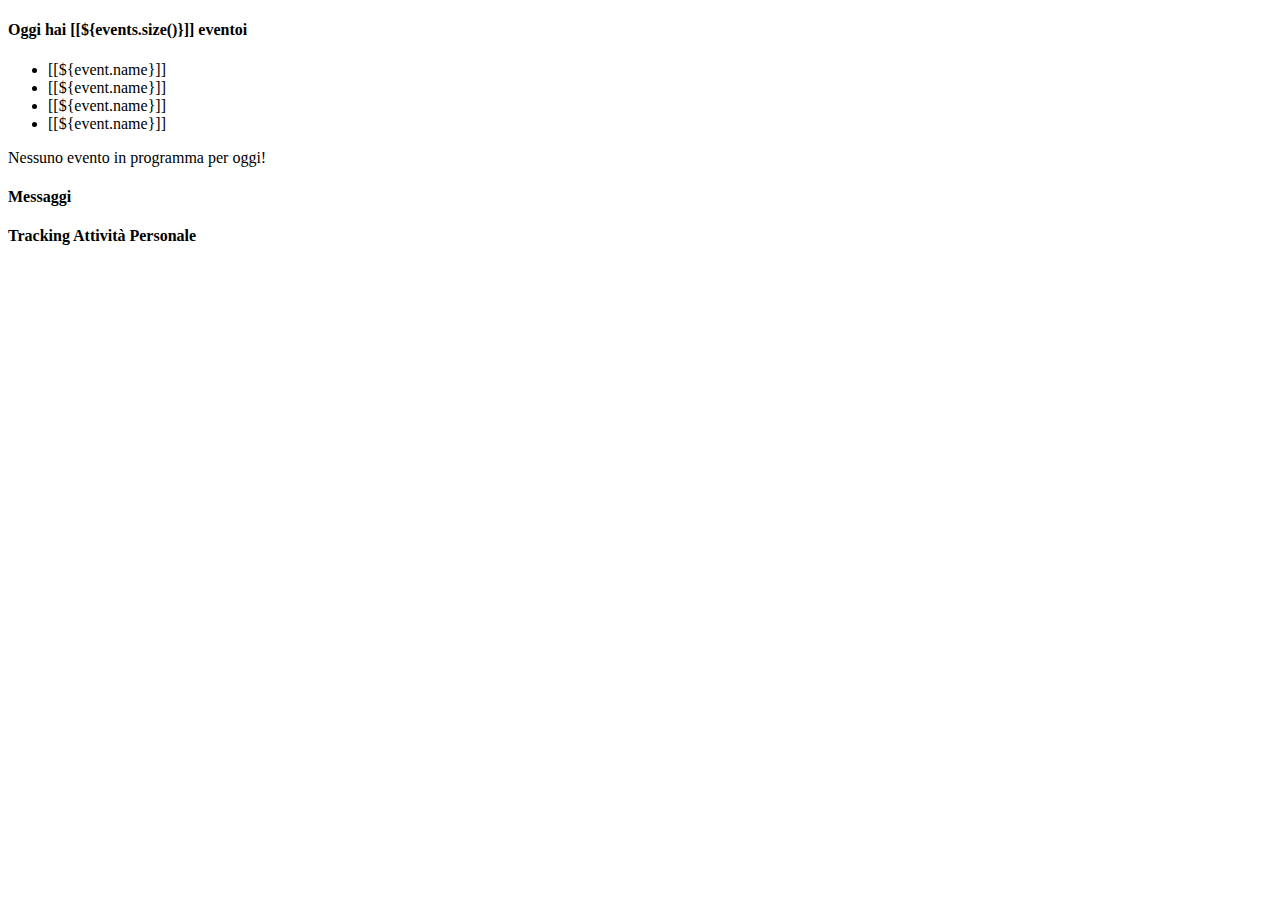
<file: src/main/resources/templates/index.html>
<!DOCTYPE html>
<html lang="en" xmlns:th="http://www.thymeleaf.org" th:replace="~{base_nav::layout(~{::section})}">
<head>
</head>
<body>
<section>
    <div class="container-fluid">
        <div class="row pt-3">
            <!-- Parte sinistra - Colonna stretta -->
            <div class="col-md-4">
                <!-- Prima parte -->
                <div class="mb-4">
                    <!-- Contenuto della prima parte -->
                    <div class="card">
                        <!-- Contenuto della carta -->
                        <div class="card-header">
                            <h4 class="card-title text-center"><i class="fa-regular fa-calendar"></i> Oggi hai [[${events.size()}]] event<span th:if="${events.size() == 1}">o</span><span th:unless="${events.size() == 1}">i</span></h4>
                        </div>
                        <div class="card-body text-center">
                            <ul th:if="${events.size() > 0}" class="list-group list-group-flush">
                                <th:block th:each="event : ${events}">
                                    <li th:if="${event.festivity}" class="list-group-item"><i class="fa-sharp fa-solid fa-gift"></i> [[${event.name}]]</li>
                                    <li th:if="${event.dob}" class="list-group-item"><i class="fa-solid fa-cake-candles"></i> [[${event.name}]]</li>
                                    <li th:if="${event.visibility == T(it.fogliafabrizio.mygestionale.model.Visibility).PRIVATE}" class="list-group-item"><i class="fa-solid fa-lock"></i> [[${event.name}]]</li>
                                    <li th:if="${event.visibility == T(it.fogliafabrizio.mygestionale.model.Visibility).PUBLIC && !event.dob && !event.festivity}" class="list-group-item"><i class="fa-solid fa-unlock"></i> [[${event.name}]]</li>
                                </th:block>
                            </ul>
                            <p class="text-center" th:if="${events.size() == 0}">Nessuno evento in programma per oggi!</p>
                        </div>
                    </div>
                </div>
                <!-- Seconda parte -->
                <div>
                    <!-- Contenuto della seconda parte -->
                    <div class="card">
                        <!-- Contenuto della carta -->
                        <div class="card-header">
                            <h4 class="card-title text-center"> Messaggi </h4>
                        </div>
                    </div>
                </div>
            </div>
            <!-- Parte destra - Colonna larga -->
            <div class="col-md-8">
                <div class="card">
                    <!-- Contenuto della carta -->
                    <div class="card-header">
                        <h4 class="card-title text-center"> Tracking Attività Personale </h4>
                    </div>
                </div>
            </div>
        </div>
    </div>

</section>

</body>
</html>
</file>
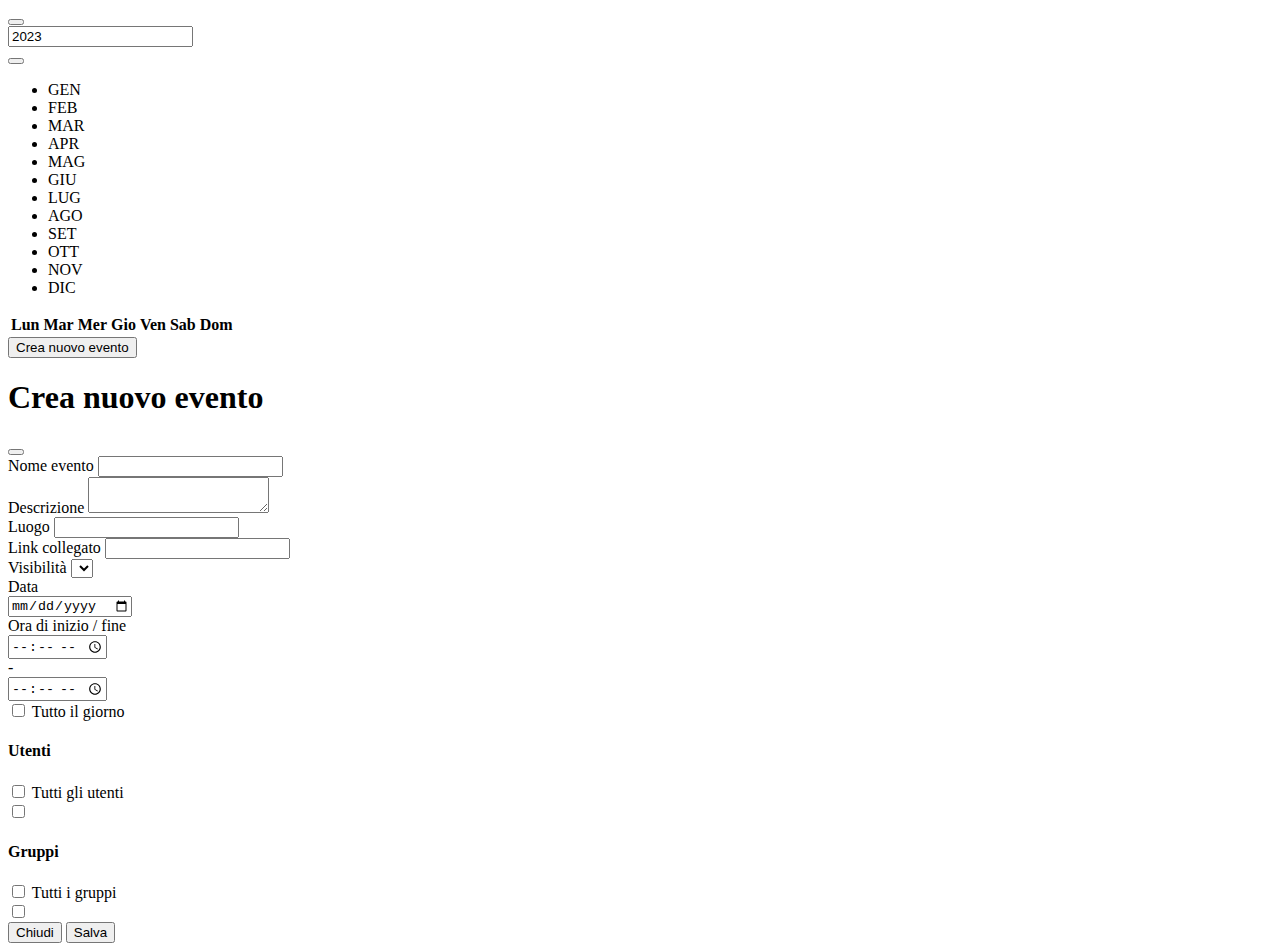
<file: src/main/resources/templates/calendar.html>
<!DOCTYPE html>
<html lang="en" xmlns:th="http://www.thymeleaf.org" th:replace="~{base_nav::layout(~{::section})}">
<head>
</head>
<body>
<section>
    <!-- TODO: Bottone Oggi -->
    <div class="container-fluid">
        <div class="row pt-3 justify-content-center">
            <div class="card col-10">
                <div class="card-header">
                    <!-- qui andranno gli elementi per la scelta dell'anno e del mese -->
                    <div class="input-group mx-auto">
                        <div class="input-group-prepend">
                            <button class="btn btn-link" type="button" id="prev-year-btn"><i class="fas fa-angle-left fa-lg"></i></button>
                        </div>
                        <input type="text" readonly class="form-control bg-transparent border-0 text-center font-weight-bold" value="2023" id="year-input">
                        <div class="input-group-append">
                            <button class="btn btn-link" type="button" id="next-year-btn"><i class="fas fa-angle-right fa-lg"></i></button>
                        </div>
                    </div>
                    <ul class="nav nav-pills mt-3 justify-content-center">
                        <li class="nav-item">
                            <a class="nav-link text-muted month" data-value="1">GEN</a>
                        </li>
                        <li class="nav-item">
                            <a class="nav-link text-muted month" data-value="2">FEB</a>
                        </li>
                        <li class="nav-item">
                            <a class="nav-link text-muted month" data-value="3">MAR</a>
                        </li>
                        <li class="nav-item">
                            <a class="nav-link text-muted month" data-value="4">APR</a>
                        </li>
                        <li class="nav-item">
                            <a class="nav-link text-muted month" data-value="5">MAG</a>
                        </li>
                        <li class="nav-item">
                            <a class="nav-link text-muted month" data-value="6">GIU</a>
                        </li>
                        <li class="nav-item">
                            <a class="nav-link text-muted month" data-value="7">LUG</a>
                        </li>
                        <li class="nav-item">
                            <a class="nav-link text-muted month" data-value="8">AGO</a>
                        </li>
                        <li class="nav-item">
                            <a class="nav-link text-muted month" data-value="9">SET</a>
                        </li>
                        <li class="nav-item">
                            <a class="nav-link text-muted month" data-value="10">OTT</a>
                        </li>
                        <li class="nav-item">
                            <a class="nav-link text-muted month" data-value="11">NOV</a>
                        </li>
                        <li class="nav-item">
                            <a class="nav-link text-muted month" data-value="12">DIC</a>
                        </li>
                    </ul>
                    </div>

                <div class="card-body">
                    <div class="row">
                        <div class="col-md-7">
                            <!-- Titolo calendario -->
                            <p class="text-center fw-bold" id="monthYear"></p>
                            <!-- qui andrà la tabella del calendario -->
                            <table class="table table-transparent text-center" id="calendar-table">
                                <thead>
                                <tr>
                                    <th scope="col">Lun</th>
                                    <th scope="col">Mar</th>
                                    <th scope="col">Mer</th>
                                    <th scope="col">Gio</th>
                                    <th scope="col">Ven</th>
                                    <th scope="col">Sab</th>
                                    <th scope="col">Dom</th>
                                </tr>
                                </thead>
                                <tbody>

                                </tbody>
                            </table>

                        </div>
                        <div class="col-md-5">
                            <!-- Button trigger modal -->
                            <button type="button" id="btnNewEvent" class="btn btn-primary mb-2" data-bs-toggle="modal" data-bs-target="#newEvent">
                                Crea nuovo evento
                            </button>
                            <span id="currentDate"></span> <!-- TODO: Da migliorare -->

                            <!-- Modal -->
                            <div class="modal fade" id="newEvent" tabindex="-1" aria-labelledby="newEventLabel" aria-hidden="true">
                                <div class="modal-dialog">
                                    <div class="modal-content">
                                        <div class="modal-header">
                                            <h1 class="modal-title fs-5" id="newEventLabel">Crea nuovo evento</h1>
                                            <button type="button" class="btn-close" data-bs-dismiss="modal" aria-label="Close"></button>
                                        </div>
                                        <form action="/api/calendar/createEvent" method="POST" id="new-event-form">
                                            <div class="modal-body">
                                                <div id="saveMessage" class="text-center"></div>
                                                <div class="mb-3">
                                                    <label for="event-name" class="form-label">Nome evento</label>
                                                    <input type="text" class="form-control" id="event-name" name="event-name" required>
                                                </div>
                                                <div class="mb-3">
                                                    <label for="event-description" class="form-label">Descrizione</label>
                                                    <textarea class="form-control" id="event-description" name="event-description"></textarea>
                                                </div>
                                                <div class="mb-3">
                                                    <label for="event-location" class="form-label">Luogo</label>
                                                    <input type="text" class="form-control" id="event-location" name="event-location">
                                                </div>
                                                <div class="mb-3">
                                                    <label for="event-link" class="form-label">Link collegato</label>
                                                    <input type="text" class="form-control" id="event-link" name="event-link">
                                                </div>
                                                <!-- TODO: Mettere SPAN https:// e controllare input link -->
                                                <div class="mb-3">
                                                    <label for="event-visibility" class="form-label">Visibilità</label>
                                                    <select class="form-select" id="event-visibility" name="event-visibility" required>
                                                        <option th:each="visibility : ${T(it.fogliafabrizio.mygestionale.model.Visibility).values()}" th:value="${visibility}" th:text="${visibility}"></option>
                                                    </select>
                                                </div>
                                                <div class="row mb-3">
                                                    <label for="event-date" class="col-sm-3 col-form-label">Data</label>
                                                    <div class="col-sm-9">
                                                        <input type="date" class="form-control" id="event-date" name="event-date" required>
                                                    </div>
                                                </div>
                                                <div class="row mb-3">
                                                    <label for="event-time" class="col-sm-3 col-form-label">Ora di inizio / fine</label>
                                                    <div class="col-sm-9">
                                                        <div class="row">
                                                            <div class="col-sm-5">
                                                                <input type="time" class="form-control" id="event-start-time" name="event-start-time" required>
                                                            </div>
                                                            <div class="col-sm-2 text-center">
                                                                <span class="input-group-text d-flex justify-content-center align-items-center">-</span>
                                                            </div>
                                                            <div class="col-sm-5">
                                                                <input type="time" class="form-control" id="event-end-time" name="event-end-time" required>
                                                            </div>
                                                        </div>
                                                        <div class="row mt-2">
                                                            <div class="col-sm-12">
                                                                <div class="form-check">
                                                                    <input class="form-check-input" type="checkbox" id="all-day-event" name="all-day-event">
                                                                    <label class="form-check-label" for="all-day-event">
                                                                        Tutto il giorno
                                                                    </label>
                                                                </div>
                                                            </div>
                                                        </div>
                                                    </div>
                                                </div>
                                                <div class="row">
                                                    <div class="col-md-6">
                                                        <h4>Utenti</h4>
                                                        <div class="mb-3">
                                                            <div class="form-check">
                                                                <input class="form-check-input" value="0" type="checkbox" id="allUsers" name="allUsers">
                                                                <label class="form-check-label" for="allUsers">
                                                                    Tutti gli utenti
                                                                </label>
                                                            </div>
                                                            <div th:each="user : ${usersList}">
                                                                <div class="form-check">
                                                                    <input class="form-check-input" type="checkbox" th:value="${user.id} "th:id="'user-' + ${user.id}" th:name="'user-' + ${user.id}">
                                                                    <label class="form-check-label" th:attr="for='user-' + ${user.id}" th:text="${user.firstName} + ' ' + ${user.lastName}"></label>
                                                                </div>
                                                            </div>


                                                            <!-- Aggiungi altre checkbox per gli utenti -->
                                                        </div>
                                                    </div>
                                                    <div class="col-md-6">
                                                        <div th:if="${not #lists.isEmpty(groupsList)}">
                                                            <h4>Gruppi</h4>
                                                        <div class="mb-3">
                                                            <div class="form-check">
                                                                <input class="form-check-input" value="0" type="checkbox" id="allGroups" name="allGroups">
                                                                <label class="form-check-label" for="allGroups">
                                                                    Tutti i gruppi
                                                                </label>
                                                            </div>
                                                            <div th:each="group : ${groupsList}">
                                                                <div class="form-check">
                                                                    <input class="form-check-input" type="checkbox" th:value="${group.id}" th:id="'group-' + ${group.id}" th:name="'group-' + ${group.id}">
                                                                    <label class="form-check-label" th:attr="for='group-' + ${group.id}" th:text="${group.name}"></label>
                                                                </div>
                                                            </div>

                                                            <!-- Aggiungi altre checkbox per i gruppi -->
                                                            <input type="hidden" th:value="${user.id}" id="id">
                                                        </div>
                                                        </div>
                                                    </div>
                                                </div>
                                            </div>
                                            <div class="modal-footer">
                                                <button type="button" class="btn btn-secondary" data-bs-dismiss="modal">Chiudi</button>
                                                <button type="submit" class="btn btn-primary">Salva</button>
                                            </div>
                                        </form>
                                    </div>
                                </div>
                            </div>
                            <!-- qui andrà la lista degli eventi del giorno selezionato -->
                            <div class="list-group" id="list-event">
                            </div>

                        </div>
                    </div>
                </div>
                </div>
            </div>
                <!-- TODO: LISTA CALENDARIO (OWNER, INVITATED, MONTH, YEAR) -->
    </div>
</section>

</body>
</html>
</file>
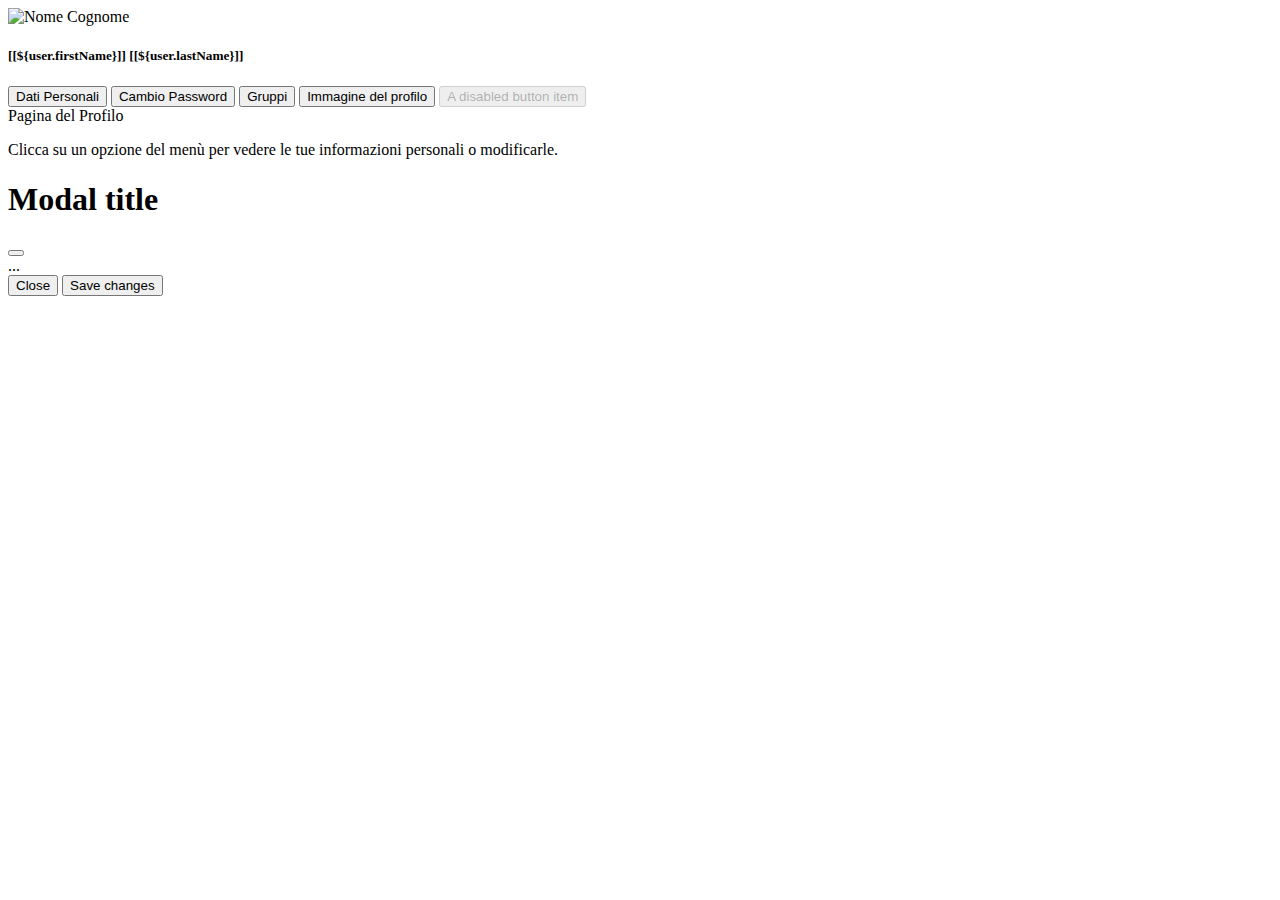
<file: src/main/resources/templates/edit_profile.html>
<!DOCTYPE html>
<html lang="en" xmlns:th="http://www.thymeleaf.org" th:replace="~{base_nav::layout(~{::section})}">
<head>
</head>
<body>
<section>
    <div class="row pt-3 justify-content-center">
            <div class="col-md-4 pt-3">
                <div class="card">
                    <!-- Contenuto della prima card -->
                    <div class="card-header">
                        <div class="d-flex align-items-center">
                            <div class="d-flex align-items-center position-relative">
                                <img th:src="@{/images/work_bg.jpg}" alt="Nome Cognome" class="img-fluid rounded-circle mr-3" id="img_profile">
                                <div class="overlay">
                                    <i class="fas fa-pencil-alt" data-bs-toggle="modal" data-bs-target="#exampleModal"></i>
                                </div>
                            </div>
                            <h5 class="card-title my-auto ps-3">[[${user.firstName}]] [[${user.lastName}]]</h5>
                        </div>
                    </div>

                    <div class="card-body p-0">
                        <div class="list-group list-group-flush">
                            <button type="button" class="list-group-item list-group-item-action custom-btn" value="personal_data"><i class="fa-solid fa-user"></i> Dati Personali</button>
                            <button type="button" class="list-group-item list-group-item-action custom-btn" value="change_password"><i class="fa-solid fa-lock"></i> Cambio Password</button>
                            <button type="button" class="list-group-item list-group-item-action custom-btn" value="groups"><i class="fa-solid fa-user-group"></i> Gruppi</button>
                            <button type="button" class="list-group-item list-group-item-action custom-btn" value="image_user"><i class="fa-solid fa-image"></i> Immagine del profilo</button>
                            <button type="button" class="list-group-item list-group-item-action custom-btn" disabled>A disabled button item</button>
                        </div>
                    </div>



                </div>
            </div>
            <div class="col-md-6 pt-3 pb-3">
                <div class="card">
                    <div class="card-header text-center" id="info-title">
                        <span>Pagina del Profilo</span>
                    </div>
                    <!-- Contenuto della seconda card -->
                    <div class="card-body min-height-sm" id="info-body">
                        <p>Clicca su un opzione del menù per vedere le tue informazioni personali o modificarle.</p>
                    </div>
                </div>
            </div>
        </div>

    <!-- Modal -->
    <div class="modal fade" id="exampleModal" tabindex="-1" aria-labelledby="exampleModalLabel" aria-hidden="true">
        <div class="modal-dialog">
            <div class="modal-content">
                <div class="modal-header">
                    <h1 class="modal-title fs-5" id="exampleModalLabel">Modal title</h1>
                    <button type="button" class="btn-close" data-bs-dismiss="modal" aria-label="Close"></button>
                </div>
                <div class="modal-body">
                    ...
                </div>
                <div class="modal-footer">
                    <button type="button" class="btn btn-secondary" data-bs-dismiss="modal">Close</button>
                    <button type="button" class="btn btn-primary">Save changes</button>
                </div>
            </div>
        </div>
    </div>

    <input type="hidden" th:value="${user.id}" id="id">
</section>
</body>

</html>
</file>
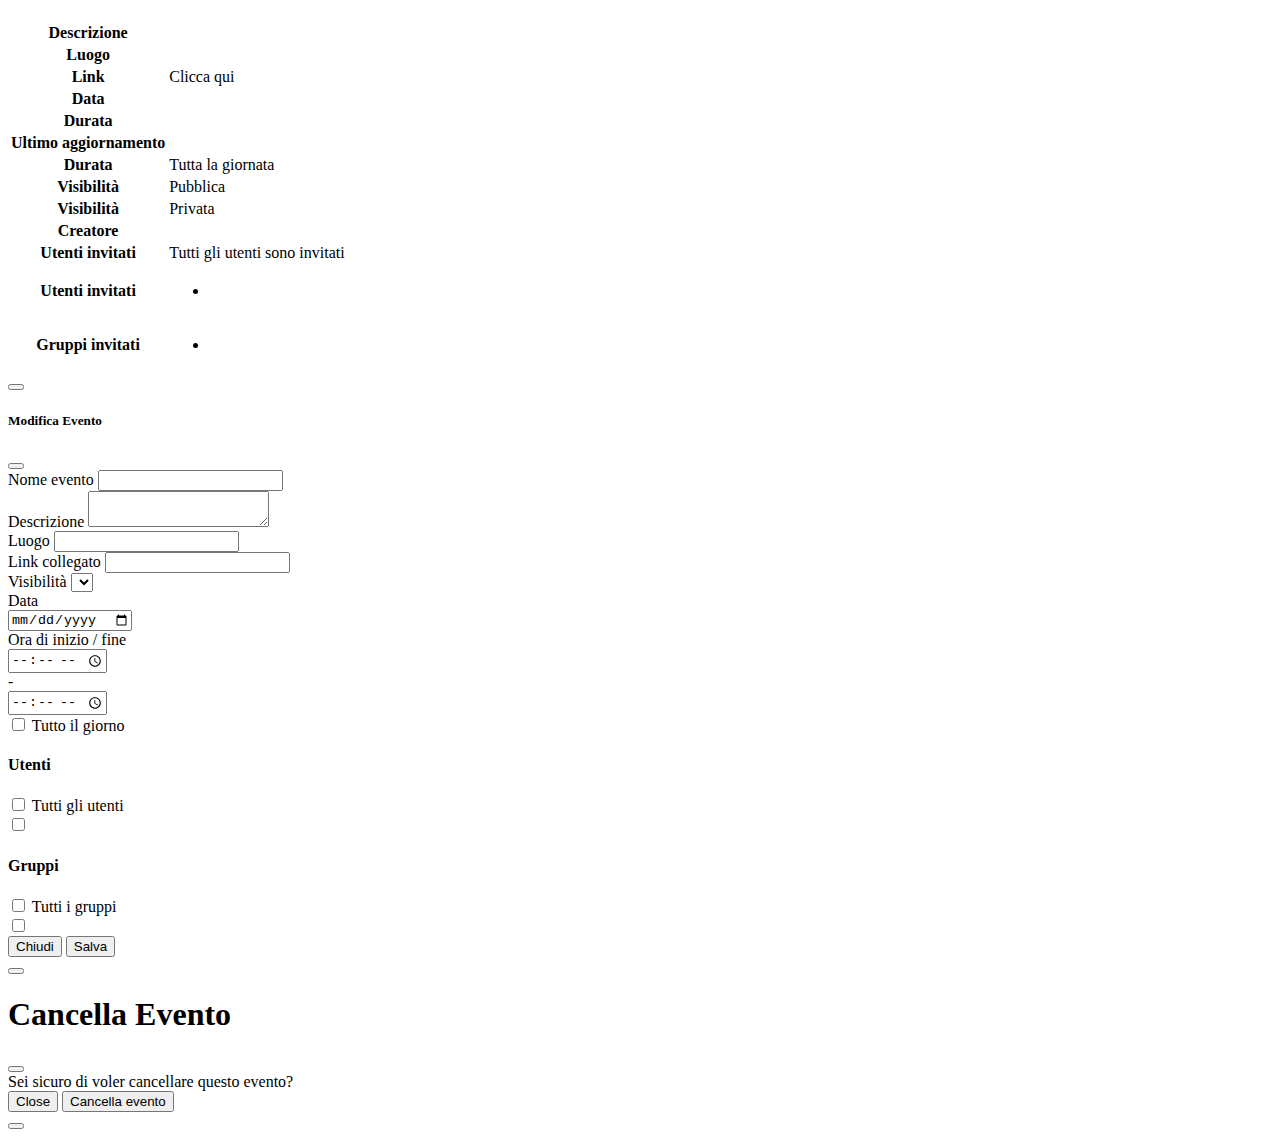
<file: src/main/resources/templates/event_info.html>
<!DOCTYPE html>
<html lang="en" xmlns:th="http://www.thymeleaf.org" th:replace="~{base_nav::layout(~{::section})}">
<head>
</head>
<body>
<section>
    <div class="container-fluid mt-4">
        <div class="row justify-content-center">
            <div class="col-md-6">
                <div class="card" style="padding:0">
                    <div class="card-header">
                        <div class="text-center">
                            <h4 id="eventName" th:text="${event.name}"></h4>
                        </div>
                    </div>
                    <div class="card-body">
                        <table class="table">
                            <tbody>
                            <tr>
                                <th scope="col">Descrizione</th>
                                <td th:text="${event.description}"></td>
                            </tr>
                            <tr>
                                <th scope="col">Luogo</th>
                                <td th:text="${event.location}"></td>
                            </tr>
                            <th:block th:if="${event.link != ''}">
                                <tr>
                                    <th scope="col">Link</th>
                                    <td><a th:href="@{${event.link}}">Clicca qui</a></td>
                                </tr>
                            </th:block>
                            <tr>
                                <th scope="col">Data</th>
                                <td th:text="${#dates.format(event.date, 'dd/MM/yyyy')}"></td>
                            </tr>
                            <!-- Se è allDay non metto l'orario -->
                            <th:block th:if="${event.allDay} == false">
                            <tr>
                                <th scope="col">Durata</th>
                                <td th:text="${event.beginHour} + ' - ' + ${event.endHour}"></td>
                            </tr>
                            </th:block>
                            <tr>
                                <th scope="col">Ultimo aggiornamento</th>
                                <td th:text="${event.update_on.format(T(java.time.format.DateTimeFormatter).ofPattern('dd-MM-yyyy HH:mm'))}"></td>
                            </tr>
                            <th:block th:if="${event.allDay} == true">
                                <tr>
                                    <th scope="col">Durata</th>
                                    <td>Tutta la giornata</td>
                                </tr>
                            </th:block>
                            <th:block th:if="${event.visibility == T(it.fogliafabrizio.mygestionale.model.Visibility).PUBLIC}">
                                <tr>
                                    <th scope="col">Visibilità</th>
                                    <td>Pubblica <i class="fa-solid fa-unlock"></i></td>
                                </tr>
                            </th:block>
                            <th:block th:if="${event.visibility == T(it.fogliafabrizio.mygestionale.model.Visibility).PRIVATE}">
                                <tr>
                                    <th scope="col">Visibilità</th>
                                    <td>Privata <i class="fa-solid fa-lock"></i></td>
                                </tr>
                            </th:block>
                            <tr>
                                <th scope="col">Creatore</th>
                                <td th:text="${event.userCreator.firstName} + ' ' + ${event.userCreator.lastName}"></td>
                            </tr>
                            <th:block th:if="${event.allUserInvitated} == true">
                                <th scope="col">Utenti invitati</th>
                                <td>Tutti gli utenti sono invitati</td>
                            </th:block>
                            <tr th:if="${event.allUserInvitated} == false">
                                <th scope="col">Utenti invitati</th>
                                <td>
                                    <ul>
                                        <li th:each="invitedUser : ${event.invitedUsers}"
                                            th:text="${invitedUser.firstName + ' ' + invitedUser.lastName}"></li>
                                    </ul>
                                </td>
                            </tr>
                            <th:block th:if="${event.invitedGroups.size() > 0}">
                                <tr>
                                    <th scope="col">Gruppi invitati</th>
                                    <td>
                                        <ul>
                                            <li th:each="invitedGroup : ${event.invitedGroups}"
                                                th:text="${invitedGroup.name}"></li>
                                        </ul>
                                    </td>
                                </tr>
                            </th:block>




                            </tbody>
                        </table>
                    </div>

                </div>
            </div>
        </div>
        <div class="row justify-content-center mt-4">
            <div class="col-md-1 d-flex justify-content-center">
                <a th:href="@{/calendar}" class="btn btn-secondary mx-2 rounded-circle"><i class="fa fa-arrow-left"></i></a>
                <th:block th:if="${event.userCreator == user}">
                    <button type="button" class="btn btn-warning mx-2 rounded-circle" data-bs-toggle="modal" data-bs-target="#modifyEvent">
                        <i class="fa-solid fa-pen-to-square"></i>
                    </button>
                    <!-- Modal -->
                    <div class="modal fade" id="modifyEvent" tabindex="-1" aria-labelledby="modifyEventLabel" aria-hidden="true">
                        <div class="modal-dialog">
                            <div class="modal-content">
                                <div class="modal-header">
                                    <h5 class="modal-title" id="modifyEventLabel">Modifica Evento</h5>
                                    <button type="button" class="btn-close" data-bs-dismiss="modal" aria-label="Close"></button>
                                </div>
                                <form action="/api/calendar/modifyEvent" method="POST" id="new-event-form">
                                    <div class="modal-body">
                                        <div id="saveMessage" class="text-center"></div>
                                        <div class="mb-3">
                                            <label for="event-name" class="form-label">Nome evento</label>
                                            <input type="text" class="form-control" th:value="${event.name}" id="event-name" name="event-name" required>
                                        </div>
                                        <div class="mb-3">
                                            <label for="event-description" class="form-label">Descrizione</label>
                                            <textarea class="form-control" th:text="${event.description}" id="event-description" name="event-description"></textarea>
                                        </div>
                                        <div class="mb-3">
                                            <label for="event-location" class="form-label">Luogo</label>
                                            <input type="text" class="form-control" th:value="${event.location}" id="event-location" name="event-location">
                                        </div>
                                        <div class="mb-3">
                                            <label for="event-link" class="form-label">Link collegato</label>
                                            <input type="text" class="form-control" th:value="${event.link}" id="event-link" name="event-link">
                                        </div>
                                        <!-- TODO: Mettere SPAN https:// e controllare input link -->
                                        <div class="mb-3">
                                            <label for="event-visibility" class="form-label">Visibilità</label>
                                            <select class="form-select" id="event-visibility" name="event-visibility" required>
                                                <option th:each="visibility : ${T(it.fogliafabrizio.mygestionale.model.Visibility).values()}" th:value="${visibility}" th:text="${visibility}"></option>
                                            </select>
                                        </div>
                                        <div class="row mb-3">
                                            <label for="event-date" class="col-sm-3 col-form-label">Data</label>
                                            <div class="col-sm-9">
                                                <input type="date" class="form-control" th:value="${#dates.format(event.date, 'yyyy-MM-dd')}" id="event-date" name="event-date" required>
                                            </div>
                                        </div>
                                        <div class="row mb-3">
                                            <label for="event-time" class="col-sm-3 col-form-label">Ora di inizio / fine</label>
                                            <div class="col-sm-9">
                                                <div class="row">
                                                    <div class="col-sm-5">
                                                        <input type="time" class="form-control" th:value="${event.beginHour}" id="event-start-time" name="event-start-time" required>
                                                    </div>
                                                    <div class="col-sm-2 text-center">
                                                        <span class="input-group-text d-flex justify-content-center align-items-center">-</span>
                                                    </div>
                                                    <div class="col-sm-5">
                                                        <input type="time" class="form-control" th:value="${event.endHour}" id="event-end-time" name="event-end-time" required>
                                                    </div>
                                                </div>
                                                <div class="row mt-2">
                                                    <div class="col-sm-12">
                                                        <div class="form-check">
                                                            <input class="form-check-input" th:checked="${event.allDay}" type="checkbox" id="all-day-event" name="all-day-event">
                                                            <label class="form-check-label" for="all-day-event">
                                                                Tutto il giorno
                                                            </label>
                                                        </div>
                                                    </div>
                                                </div>
                                            </div>
                                        </div>
                                        <div class="row">
                                            <div class="col-md-6">
                                                <h4>Utenti</h4>
                                                <div class="mb-3">
                                                    <div class="form-check">
                                                        <input class="form-check-input" th:checked="${event.allUserInvitated}" value="0" type="checkbox" id="allUsers" name="allUsers">
                                                        <label class="form-check-label" for="allUsers">
                                                            Tutti gli utenti
                                                        </label>
                                                    </div>
                                                    <div th:each="user : ${usersList}">
                                                        <div class="form-check">
                                                            <input class="form-check-input" type="checkbox" th:checked="${event.invitedUsers.contains(user)}" th:value="${user.id} "th:id="'user-' + ${user.id}" th:name="'user-' + ${user.id}">
                                                            <label class="form-check-label" th:attr="for='user-' + ${user.id}" th:text="${user.firstName} + ' ' + ${user.lastName}"></label>
                                                        </div>
                                                    </div>


                                                    <!-- Aggiungi altre checkbox per gli utenti -->
                                                </div>
                                            </div>
                                            <div class="col-md-6">
                                                <div th:if="${not #lists.isEmpty(groupsList)}">
                                                    <h4>Gruppi</h4>
                                                    <div class="mb-3">
                                                        <div class="form-check">
                                                            <input class="form-check-input" value="0" type="checkbox" id="allGroups" name="allGroups">
                                                            <label class="form-check-label" for="allGroups">
                                                                Tutti i gruppi
                                                            </label>
                                                        </div>
                                                        <div th:each="group : ${groupsList}">
                                                            <div class="form-check">
                                                                <input class="form-check-input" type="checkbox" th:checked="${event.invitedGroups.contains(group)}" th:value="${group.id}" th:id="'group-' + ${group.id}" th:name="'group-' + ${group.id}">
                                                                <label class="form-check-label" th:attr="for='group-' + ${group.id}" th:text="${group.name}"></label>
                                                            </div>
                                                        </div>

                                                        <!-- Aggiungi altre checkbox per i gruppi -->
                                                        <input type="hidden" th:value="${event.id}" id="id">
                                                    </div>
                                                </div>
                                            </div>
                                        </div>
                                    </div>
                                    <div class="modal-footer">
                                        <button type="button" class="btn btn-secondary" data-bs-dismiss="modal">Chiudi</button>
                                        <button type="submit" class="btn btn-primary">Salva</button>
                                    </div>
                                </form>
                            </div>
                        </div>
                    </div>
                    <button type="button" class="btn btn-danger mx-2 rounded-circle" data-bs-toggle="modal" data-bs-target="#deleteEvent">
                        <i class="fa-solid fa-trash"></i>
                    </button>
                    <!-- Modal delete -->
                    <div class="modal fade" id="deleteEvent" tabindex="-1" aria-labelledby="deleteEventLabel" aria-hidden="true">
                        <div class="modal-dialog">
                            <div class="modal-content">
                                <div class="modal-header">
                                    <h1 class="modal-title fs-5" id="deleteEventLabel">Cancella Evento</h1>
                                    <button type="button" class="btn-close" data-bs-dismiss="modal" aria-label="Close"></button>
                                </div>
                                <div class="modal-body">
                                    Sei sicuro di voler cancellare questo evento?
                                </div>
                                <div class="modal-footer">
                                    <button type="button" class="btn btn-secondary" data-bs-dismiss="modal">Close</button>
                                    <button type="button" class="btn btn-danger" id="deleteButton">Cancella evento</button>
                                </div>
                            </div>
                        </div>
                    </div>
                </th:block>
                <button type="button" id="pdfButton" class="btn btn-primary mx-2 rounded-circle">
                    <i class="fa-solid fa-file-pdf"></i>
                </button>
            </div>
        </div>
    </div>
</section>


</body>
</html>
</file>
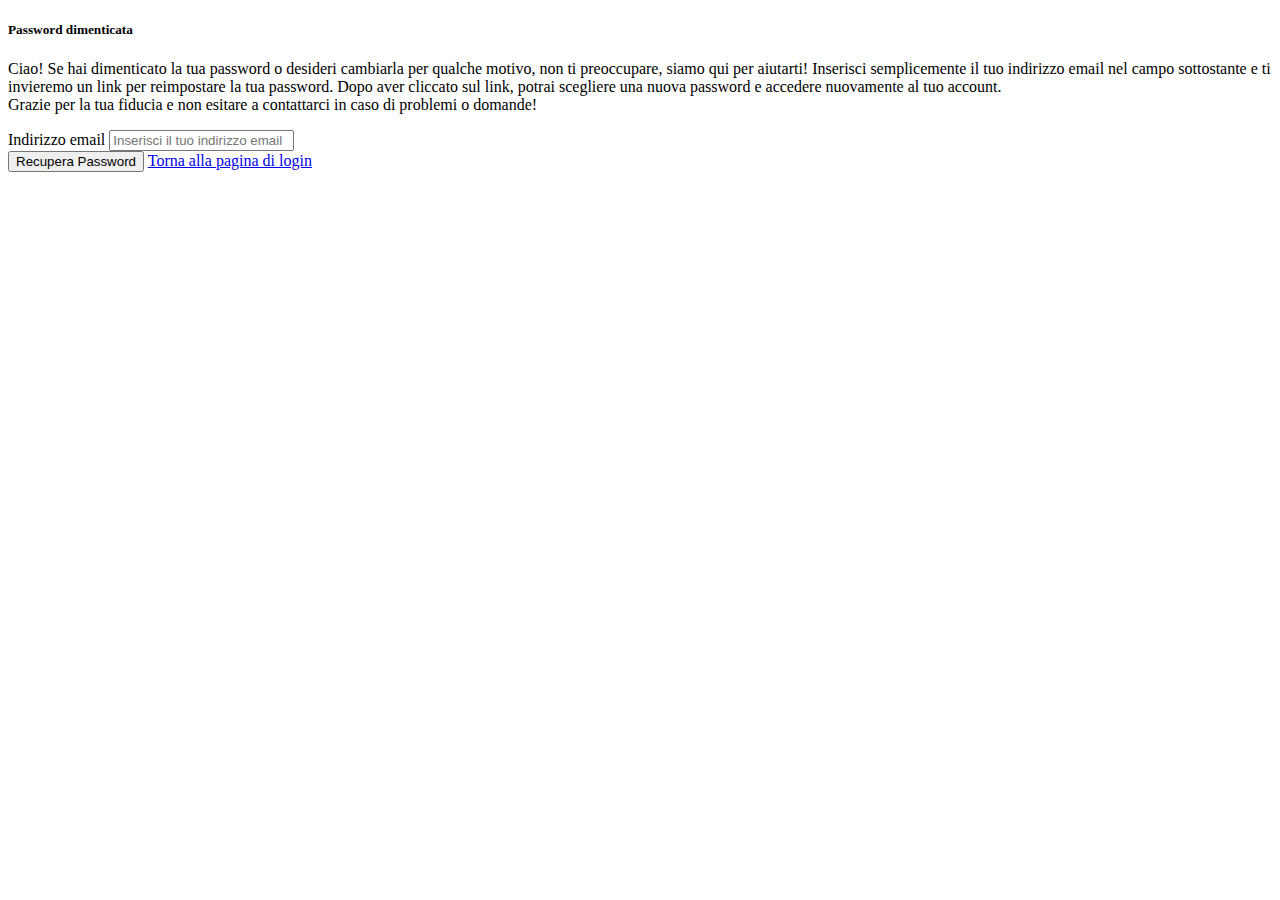
<file: src/main/resources/templates/forgotPassword.html>
<!DOCTYPE html>
<html lang="en" xmlns:th="http://www.thymeleaf.org" th:replace="~{base_noNav::layout(~{::section})}">
<head>
</head>
<body>
    <section>
        <div class="row justify-content-center pt-5">
            <div class="col-md-6">
                <div class="card">
                    <div class="card-header pt-3">
                        <h5 class="card-title text-center">Password dimenticata</h5>
                        <p class="text-center">Ciao! Se hai dimenticato la tua password o desideri cambiarla per qualche motivo, non ti preoccupare, siamo qui per aiutarti! Inserisci semplicemente il tuo indirizzo email nel campo sottostante e ti invieremo un link per reimpostare la tua password. Dopo aver cliccato sul link, potrai scegliere una nuova password e accedere nuovamente al tuo account. <br> Grazie per la tua fiducia e non esitare a contattarci in caso di problemi o domande!</p>
                        <div th:if="${session.msgErrorForgot != null}" class="alert alert-danger col-7 text-center mx-auto" role="alert">
                            <span th:text="${session.msgErrorForgot}"></span>
                        </div>
                    </div>
                    <div class="card-body">
                        <form th:action="@{/forgot}" method="post">
                            <div class="mb-3">
                                <label for="inputEmail" class="form-label">Indirizzo email</label>
                                <input type="email" class="form-control" id="inputEmail" name="email" placeholder="Inserisci il tuo indirizzo email" required>
                            </div>
                            <button type="submit" class="btn btn-primary">Recupera Password</button>
                            <a class="btn btn-primary" href="/signin" role="button">Torna alla pagina di login</a>
                        </form>
                    </div>
                </div>
            </div>
        </div>
    </section>
</body>
</html>
</file>
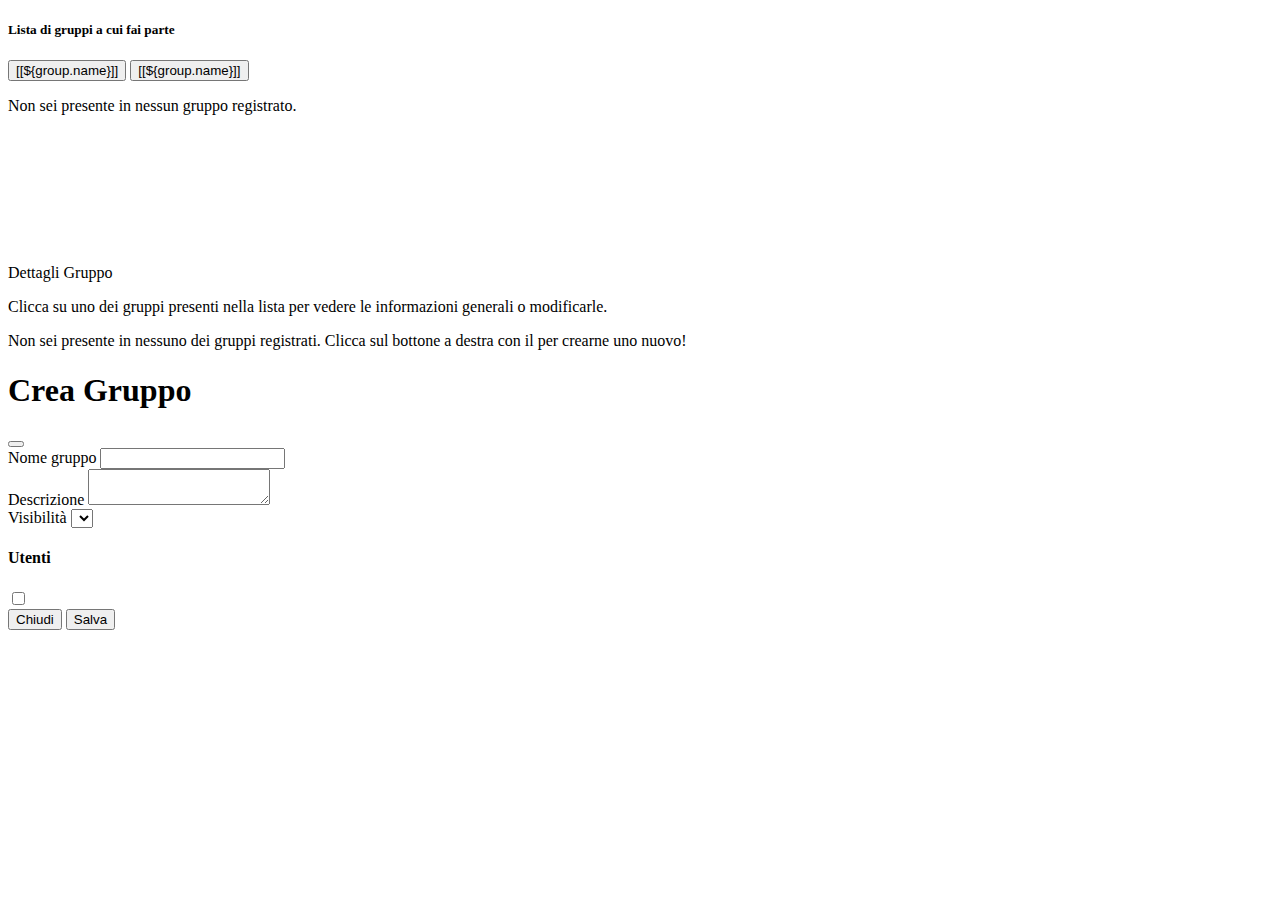
<file: src/main/resources/templates/groups.html>
<!DOCTYPE html>
<html lang="en" xmlns:th="http://www.thymeleaf.org" th:replace="~{base_nav::layout(~{::section})}">
<head>
</head>
<body>
<section>
    <!-- TODO : https://mdbootstrap.com/docs/standard/components/list-group/ -->
    <div class="container-fluid">
        <div class="row pt-3 justify-content-center">
            <div class="col-md-4 pt-3">
                <div class="card">
                    <!-- Contenuto della prima card -->
                    <div class="card-header">
                        <h5 class="card-title text-center"> Lista di gruppi a cui fai parte </h5>
                    </div>

                    <div class="card-body p-0" style="min-height:204px">
                        <div class="list-group list-group-flush" th:if="${groups.size() > 0}">
                            <th:block th:each="group : ${groups}">
                                <button type="button" th:if="${user.id == group.userAdmin.id}" class="list-group-item list-group-item-action d-flex justify-content-between align-items-center custom-btn" th:value="${group.id}">[[${group.name}]] <i class="fa-solid fa-crown text-primary"></i></button>
                                <button type="button" th:if="${user.id != group.userAdmin.id}" class="list-group-item list-group-item-action d-flex justify-content-between align-items-center custom-btn" th:value="${group.id}">[[${group.name}]] </button>
                            </th:block>
                        </div>
                        <p th:if="${groups.size() == 0}" class="text-center pt-2">Non sei presente in nessun gruppo registrato.</p>
                    </div>



                </div>
            </div>
            <div class="col-md-5 pt-3 pb-3">
                <div class="card">
                    <div class="card-header text-center" id="info-title">
                        <span>Dettagli Gruppo</span>
                    </div>
                    <!-- Contenuto della seconda card -->
                    <th:block th:if="${groups.size() > 0}">
                        <div class="card-body min-height-sm" id="info-body">
                            <p>Clicca su uno dei gruppi presenti nella lista per vedere le informazioni generali o modificarle.</p>
                        </div>
                    </th:block>
                    <th:block th:if="${groups.size() == 0}">
                        <div class="card-body min-height-sm" id="info-body">
                            <p>Non sei presente in nessuno dei gruppi registrati. Clicca sul bottone a destra con il <i class="fa fa-plus"></i> per crearne uno nuovo!</p>
                        </div>
                    </th:block>
                </div>
            </div>
            <div class="col-md-1 w-auto pt-3 pb-3">
                <a class="btn btn-lg btn-success rounded-circle" data-bs-toggle="modal" data-bs-target="#newGroup"><i class="fa fa-plus"></i></a>

                <!-- Modal Nuovo Gruppo -->
                <div class="modal fade" id="newGroup" tabindex="-1" aria-labelledby="newGroupLabel" aria-hidden="true">
                    <div class="modal-dialog">
                        <div class="modal-content">
                            <div class="modal-header">
                                <h1 class="modal-title fs-5" id="newGroupLabel">Crea Gruppo</h1>
                                <button type="button" class="btn-close" data-bs-dismiss="modal" aria-label="Close"></button>
                            </div>
                            <form action="/api/group/createGroup" method="POST" id="new-group-form">
                                <div class="modal-body">
                                    <div id="saveMessage" class="text-center"></div>
                                    <div class="mb-3">
                                        <label for="group-name" class="form-label">Nome gruppo</label>
                                        <input type="text" class="form-control" id="group-name" name="group-name" required>
                                    </div>
                                    <div class="mb-3">
                                        <label for="group-description" class="form-label">Descrizione</label>
                                        <textarea class="form-control" id="group-description" name="group-description"></textarea>
                                    </div>
                                    <div class="mb-3">
                                        <label for="group-visibility" class="form-label">Visibilità</label>
                                        <select class="form-select" id="group-visibility" name="group-visibility" required>
                                            <option th:each="visibility : ${T(it.fogliafabrizio.mygestionale.model.Visibility).values()}" th:value="${visibility}" th:text="${visibility}"></option>
                                        </select>
                                    </div>
                                    <div class="row">
                                        <div class="col-md-10">
                                            <h4>Utenti</h4>
                                            <div class="mb-3">
                                                <div th:each="user : ${usersList}">
                                                    <div class="form-check">
                                                        <input class="form-check-input" type="checkbox" th:value="${user.id} "th:id="'user-' + ${user.id}" th:name="'user-' + ${user.id}">
                                                        <label class="form-check-label" th:attr="for='user-' + ${user.id}" th:text="${user.firstName} + ' ' + ${user.lastName}"></label>
                                                    </div>
                                                </div>
                                                <!-- Aggiungi altre checkbox per gli utenti -->
                                            </div>
                                        </div>
                                    </div>
                                </div>
                                <div class="modal-footer">
                                    <button type="button" class="btn btn-secondary" data-bs-dismiss="modal">Chiudi</button>
                                    <button type="submit" class="btn btn-primary">Salva</button>
                                </div>
                            </form>
                        </div>
                    </div>
                </div>
            </div>
        </div>
    </div>

</section>

</body>
</html>
</file>
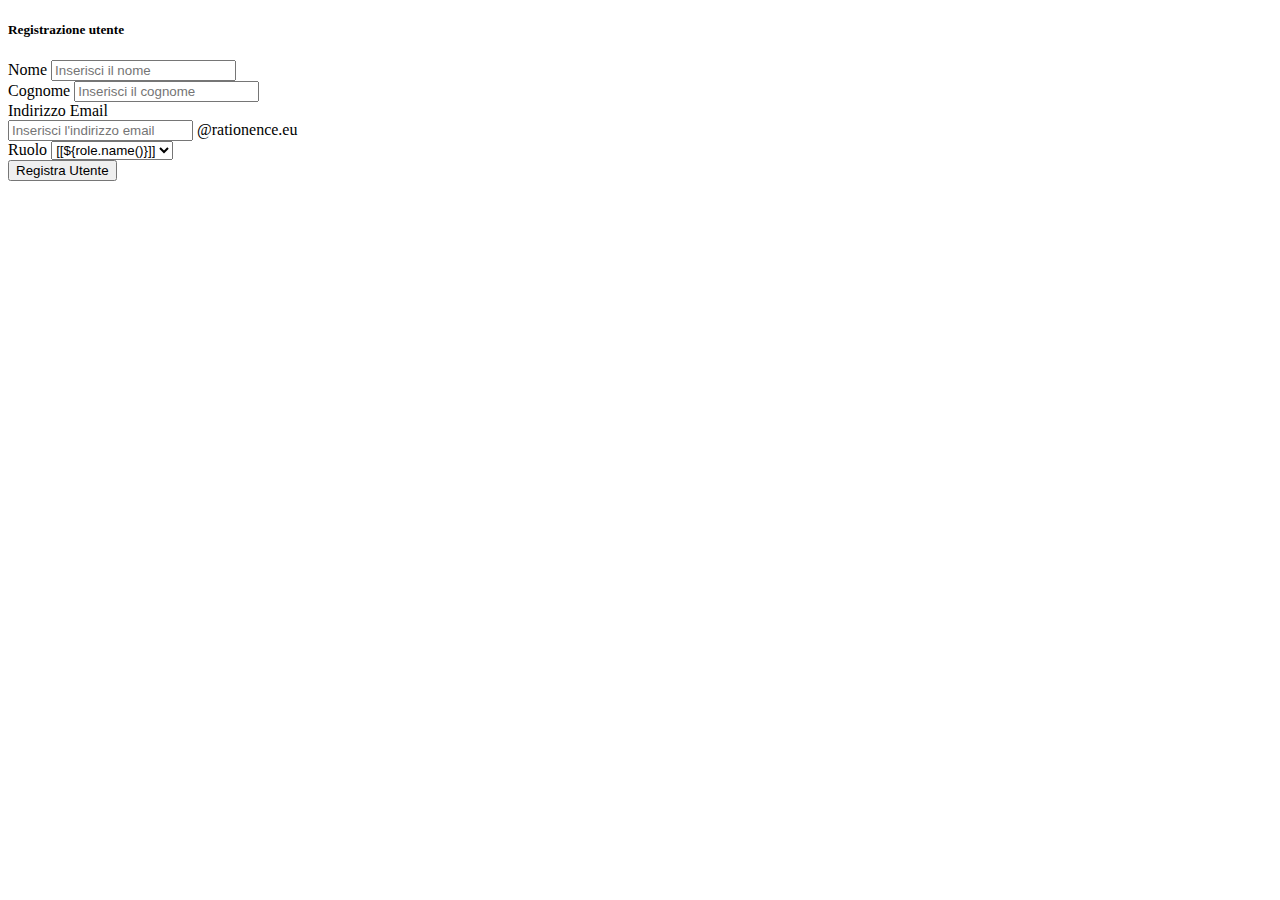
<file: src/main/resources/templates/newUser.html>
<!DOCTYPE html>
<html lang="en" xmlns:th="http://www.thymeleaf.org" th:replace="~{base_nav::layout(~{::section})}">
<head>

</head>
<body>
    <section>
        <div class="row justify-content-center pt-5">
            <div class="col-md-6">
                <div class="card">
                    <div class="card-header pt-3">
                        <h5 class="card-title text-center">Registrazione utente</h5>
                        <div th:if="${session.msgSuccessRegistration != null}" class="alert alert-success col-7 text-center mx-auto" role="alert">
                            <span th:text="${session.msgSuccessRegistration}"></span>
                        </div>
                        <div th:if="${session.msgErrorRegistration != null}" class="alert alert-danger col-7 text-center mx-auto" role="alert">
                            <span th:text="${session.msgErrorRegistration}"></span>
                        </div>
                    </div>
                    <div class="card-body">

                        <form th:action="@{/admin/newUser}" method="post">
                            <div class="mb-3">
                                <label for="inputNome" class="form-label">Nome</label>
                                <input type="text" class="form-control" id="inputNome" name="firstName" placeholder="Inserisci il nome" required>
                            </div>
                            <div class="mb-3">
                                <label for="inputCognome" class="form-label">Cognome</label>
                                <input type="text" class="form-control" id="inputCognome" name="lastName" placeholder="Inserisci il cognome" required>
                            </div>
                            <label for="inputEmail" class="form-label">Indirizzo Email</label>
                            <div class="mb-3 input-group">
                                <input type="text" class="form-control" id="inputEmail" name="email" placeholder="Inserisci l'indirizzo email" required>
                                <span class="input-group-text">@rationence.eu</span>
                            </div>
                            <div class="mb-3">
                                <label for="inputRuolo" class="form-label">Ruolo</label>
                                <select class="form-select" id="inputRuolo" name="role" required>
                                    <option th:each="role : ${T(it.fogliafabrizio.mygestionale.model.Role).values()}"
                                            th:value="${role.name()}">[[${role.name()}]]</option>
                                </select>
                            </div>
                            <button type="submit" class="btn btn-primary">Registra Utente</button>
                        </form>
                    </div>
                </div>
            </div>
        </div>

    </section>
</body>
</html>
</file>
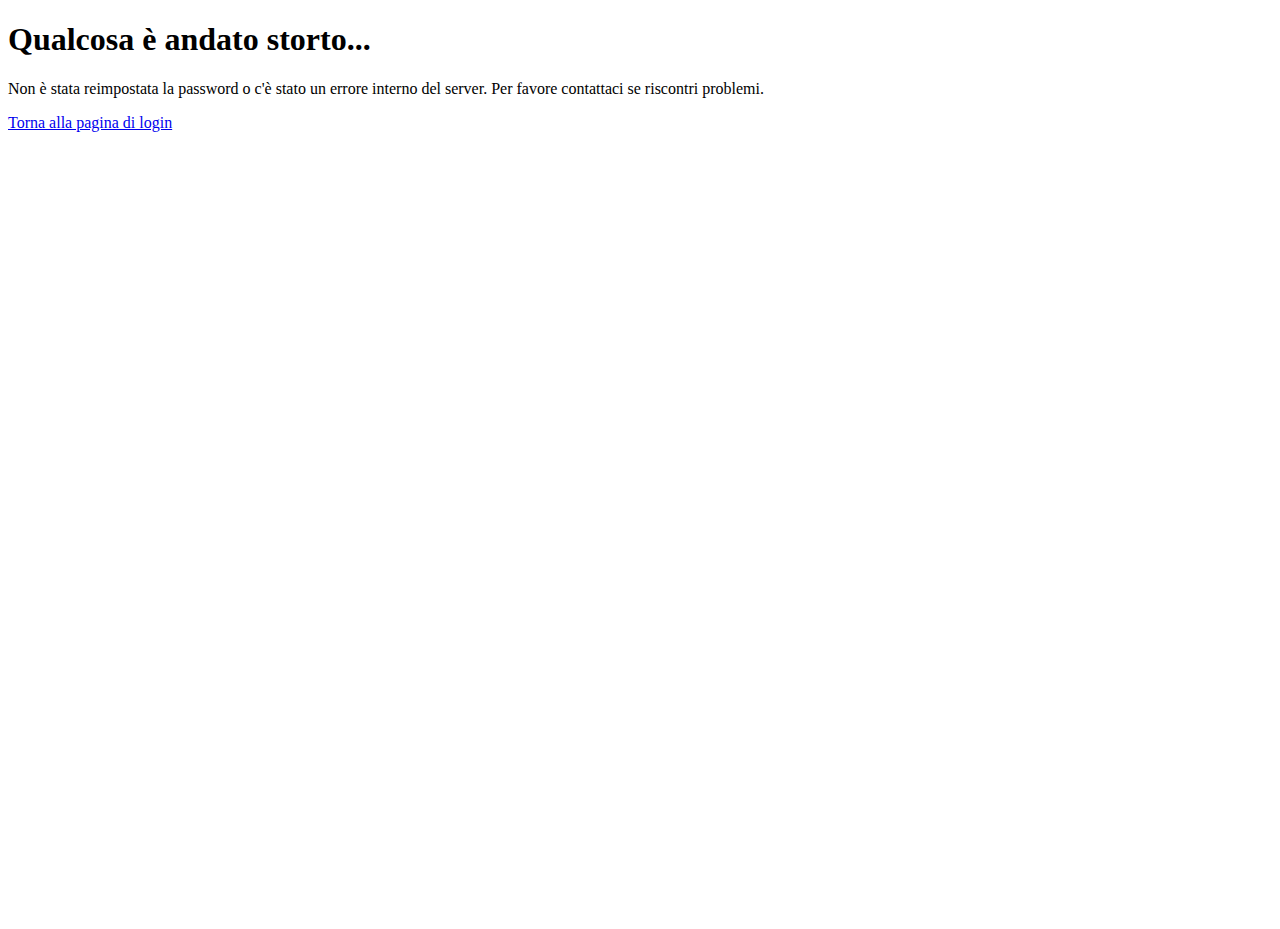
<file: src/main/resources/templates/resetPassword_error.html>
<!DOCTYPE html>
<html lang="en" xmlns:th="http://www.thymeleaf.org" th:replace="~{base_noNav::layout(~{::section})}">
<head>
</head>
<body>
<section>
    <div class="container-fluid">
        <div class="row justify-content-center align-items-center" style="height: 100vh;">
            <div class="col-md-6 text-center">
                <h1 class="text-white">Qualcosa è andato storto...</h1>
                <p class="text-white">Non è stata reimpostata la password o c'è stato un errore interno del server. Per favore contattaci se riscontri problemi.</p>
                <a class="btn btn-primary" href="/signin" role="button">Torna alla pagina di login</a>
            </div>
        </div>
    </div>

</section>
</body>
</html>
</file>
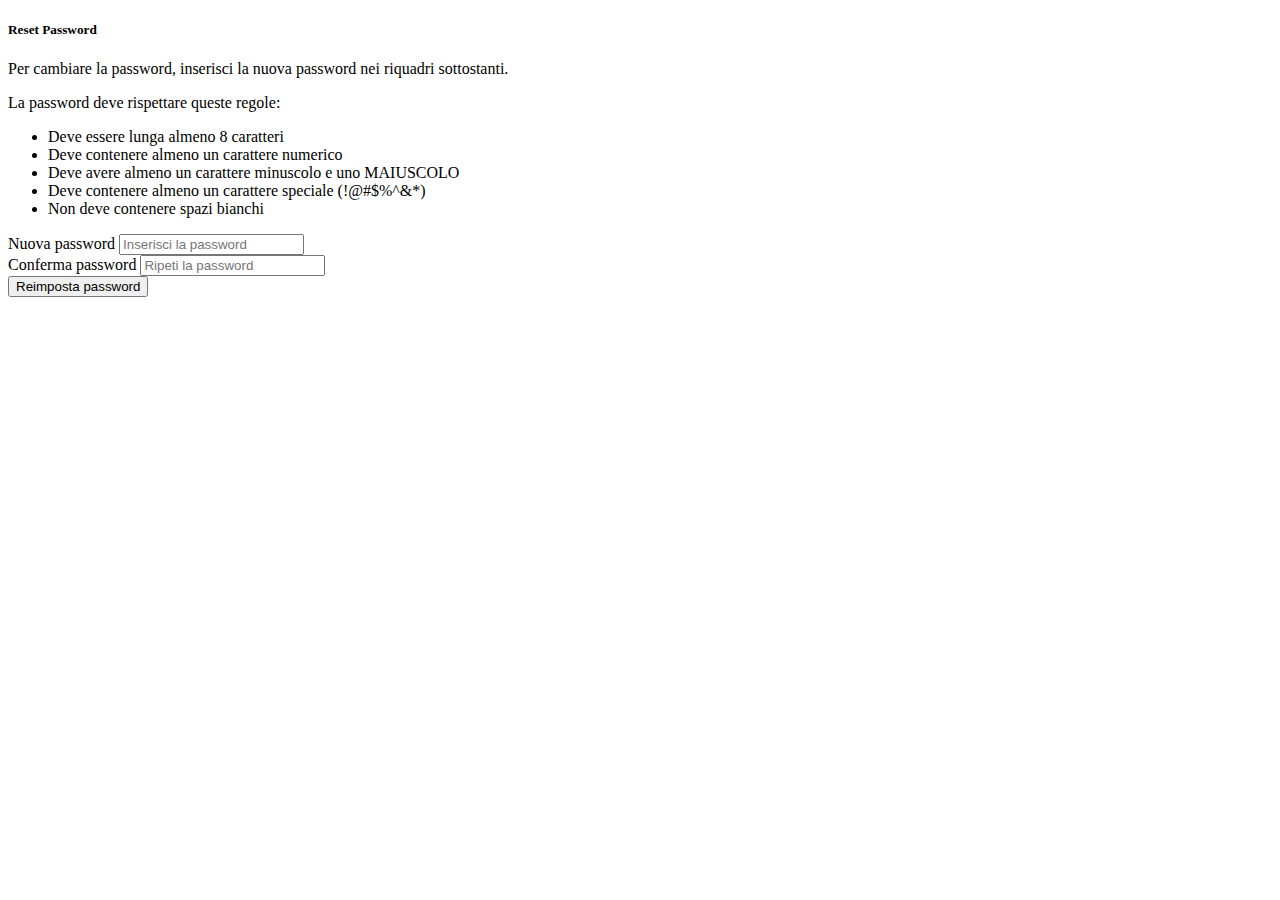
<file: src/main/resources/templates/resetPassword_success.html>
<!DOCTYPE html>
<html lang="en" xmlns:th="http://www.thymeleaf.org" th:replace="~{base_noNav::layout(~{::section})}">
<head>
</head>
<body>
    <section>
        <div class="row justify-content-center pt-5">
            <div class="col-md-6">
                <div class="card">
                    <div class="card-header pt-3">
                        <h5 class="card-title text-center">Reset Password</h5>
                        <p>Per cambiare la password, inserisci la nuova password nei riquadri sottostanti.</p>
                        <p>La password deve rispettare queste regole:</p>
                        <ul>
                            <li>Deve essere lunga almeno 8 caratteri</li>
                            <li>Deve contenere almeno un carattere numerico</li>
                            <li>Deve avere almeno un carattere minuscolo e uno MAIUSCOLO</li>
                            <li>Deve contenere almeno un carattere speciale (!@#$%^&*)</li>
                            <li>Non deve contenere spazi bianchi</li>
                        </ul>
                        <div th:if="${session.msgErrorResetPsw != null}" class="alert alert-danger col-7 text-center mx-auto" role="alert">
                            <span th:text="${session.msgErrorResetPsw}"></span>
                        </div>
                    </div>
                    <div class="card-body">
                        <form th:action="@{/reset/confirm}" method="post">
                            <div class="mb-3">
                                <label for="inputPassword" class="form-label">Nuova password</label>
                                <input type="password" class="form-control" id="inputPassword" name="password" placeholder="Inserisci la password" required>
                            </div>
                            <div class="mb-3">
                                <label for="inputConfermaPassword" class="form-label">Conferma password</label>
                                <input type="password" class="form-control" id="inputConfermaPassword" name="confirmPassword" placeholder="Ripeti la password" required>
                            </div>

                            <input type="hidden" name="code" id="code" th:value="${code}">

                            <button type="submit" class="btn btn-primary">Reimposta password</button>
                        </form>
                    </div>
                </div>
            </div>
        </div>
    </section>
</body>
</html>
</file>
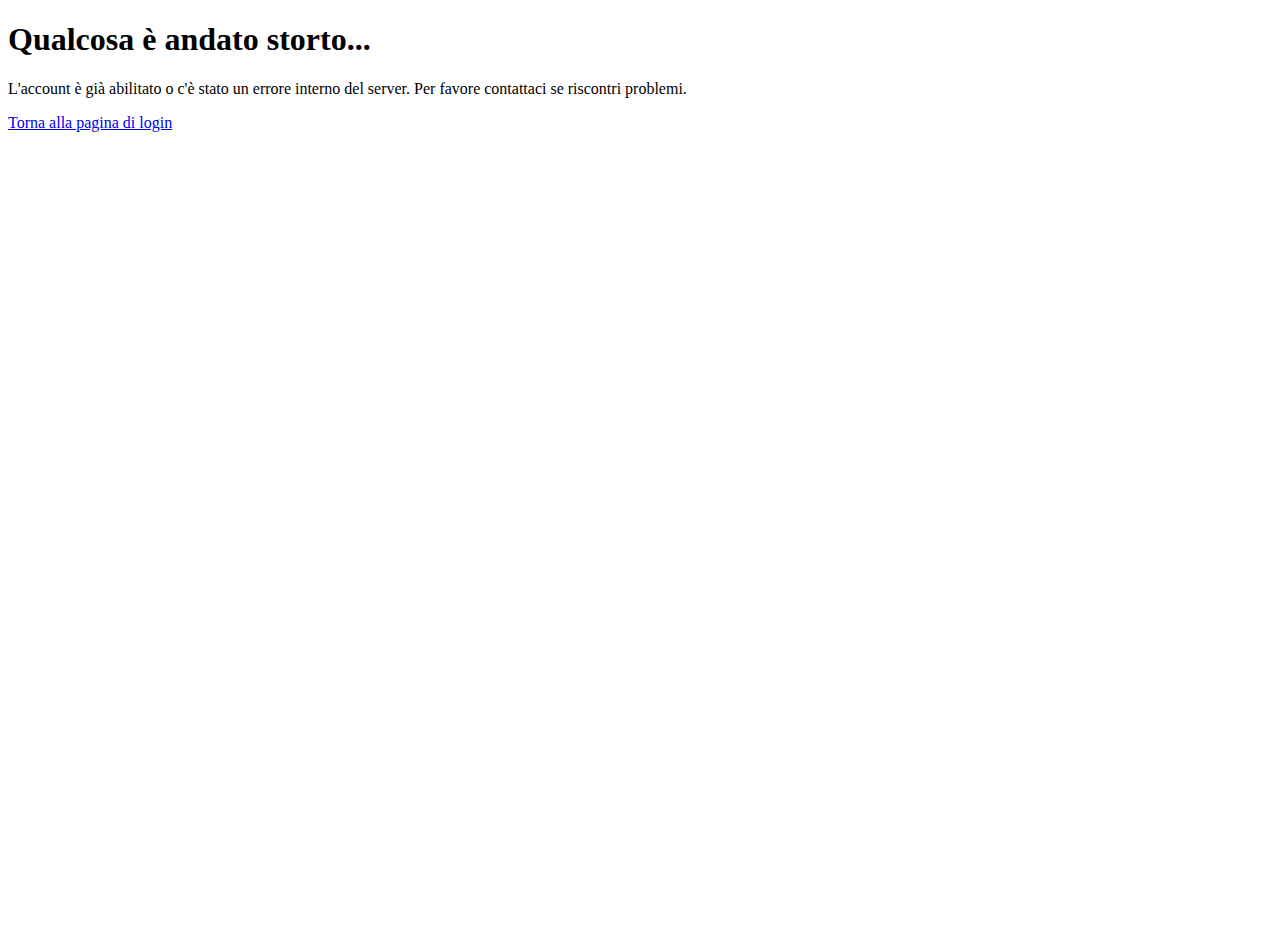
<file: src/main/resources/templates/verificationUser_error.html>
<!DOCTYPE html>
<html lang="en" xmlns:th="http://www.thymeleaf.org" th:replace="~{base_noNav::layout(~{::section})}">
<head>
</head>
<body>
<section>
    <div class="container-fluid">
        <div class="row justify-content-center align-items-center" style="height: 100vh;">
            <div class="col-md-6 text-center">
                <h1 class="text-white">Qualcosa è andato storto...</h1>
                <p class="text-white">L'account è già abilitato o c'è stato un errore interno del server. Per favore contattaci se riscontri problemi.</p>
                <a class="btn btn-primary" href="/signin" role="button">Torna alla pagina di login</a>
            </div>
        </div>
    </div>

</section>
</body>
</html>
</file>
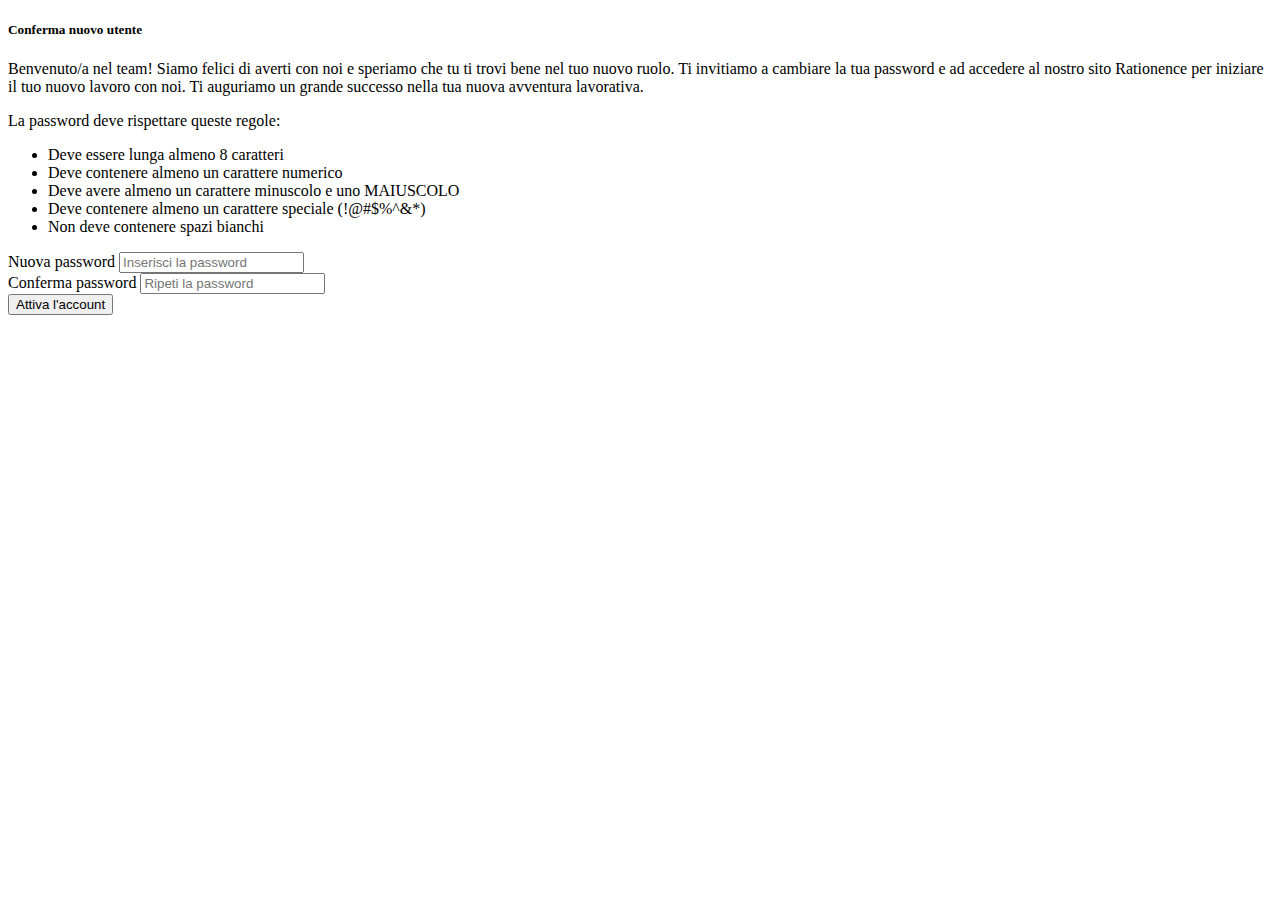
<file: src/main/resources/templates/verificationUser_success.html>
<!DOCTYPE html>
<html lang="en" xmlns:th="http://www.thymeleaf.org" th:replace="~{base_noNav::layout(~{::section})}">
<head>
</head>
<body>
    <section>
        <div class="row justify-content-center pt-5">
            <div class="col-md-6">
                <div class="card">
                    <div class="card-header pt-3">
                        <h5 class="card-title text-center">Conferma nuovo utente</h5>
                        <p>Benvenuto/a nel team! Siamo felici di averti con noi e speriamo che tu ti trovi bene nel tuo nuovo ruolo. Ti invitiamo a cambiare la tua password e ad accedere al nostro sito Rationence per iniziare il tuo nuovo lavoro con noi. Ti auguriamo un grande successo nella tua nuova avventura lavorativa.</p>
                        <p>La password deve rispettare queste regole:</p>
                        <ul>
                            <li>Deve essere lunga almeno 8 caratteri</li>
                            <li>Deve contenere almeno un carattere numerico</li>
                            <li>Deve avere almeno un carattere minuscolo e uno MAIUSCOLO</li>
                            <li>Deve contenere almeno un carattere speciale (!@#$%^&*)</li>
                            <li>Non deve contenere spazi bianchi</li>
                        </ul>
                        <div th:if="${session.msgErrorVerify != null}" class="alert alert-danger col-7 text-center mx-auto" role="alert">
                            <span th:text="${session.msgErrorVerify}"></span>
                        </div>
                    </div>
                    <div class="card-body">
                        <form th:action="@{/verify/confirm}" method="post">
                            <div class="mb-3">
                                <label for="inputPassword" class="form-label">Nuova password</label>
                                <input type="password" class="form-control" id="inputPassword" name="password" placeholder="Inserisci la password" required>
                            </div>
                            <div class="mb-3">
                                <label for="inputConfermaPassword" class="form-label">Conferma password</label>
                                <input type="password" class="form-control" id="inputConfermaPassword" name="confirmPassword" placeholder="Ripeti la password" required>
                            </div>

                            <input type="hidden" name="code" id="code" th:value="${code}">

                            <button type="submit" class="btn btn-primary">Attiva l'account</button>
                        </form>
                    </div>
                </div>
            </div>
        </div>
    </section>
</body>
</html>
</file>
